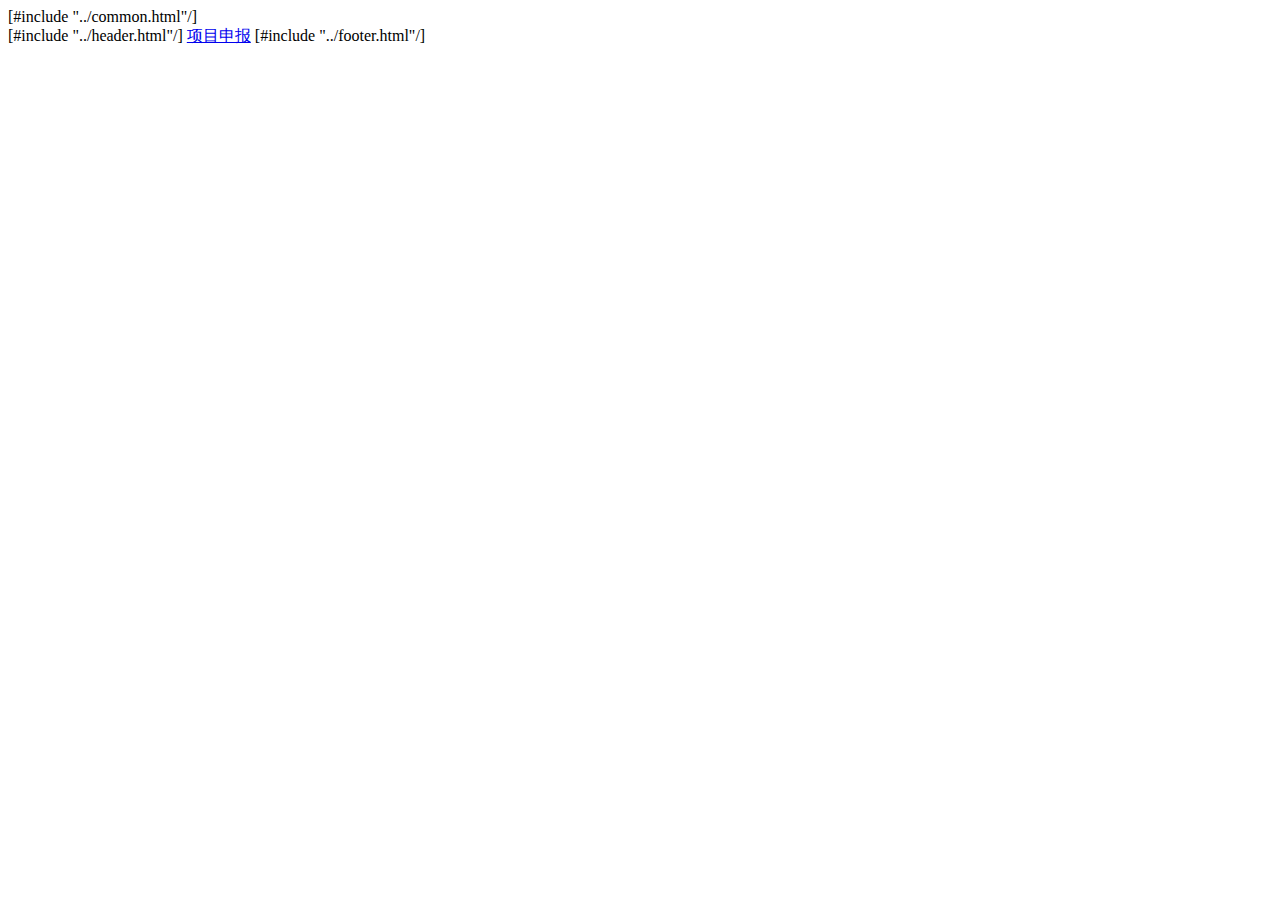
<file: src/main/webapp/front/main/index.html>
<!DOCTYPE html PUBLIC "-//W3C//DTD XHTML 1.0 Transitional//EN" "http://www.w3.org/TR/xhtml1/DTD/xhtml1-transitional.dtd">
<html xmlns="http://www.w3.org/1999/xhtml">
<head>
<meta http-equiv="Content-Type" content="text/html; charset=utf-8" />
<title>用户登录 </title>
[#include "../common.html"/]
</head>

<body>
	<div class="wrap">
	[#include "../header.html"/]
	
	<a href="${base}/main/project_list.jspx">项目申报</a>
	
	[#include "../footer.html"/]
	</div>
</body>
</html>
</file>
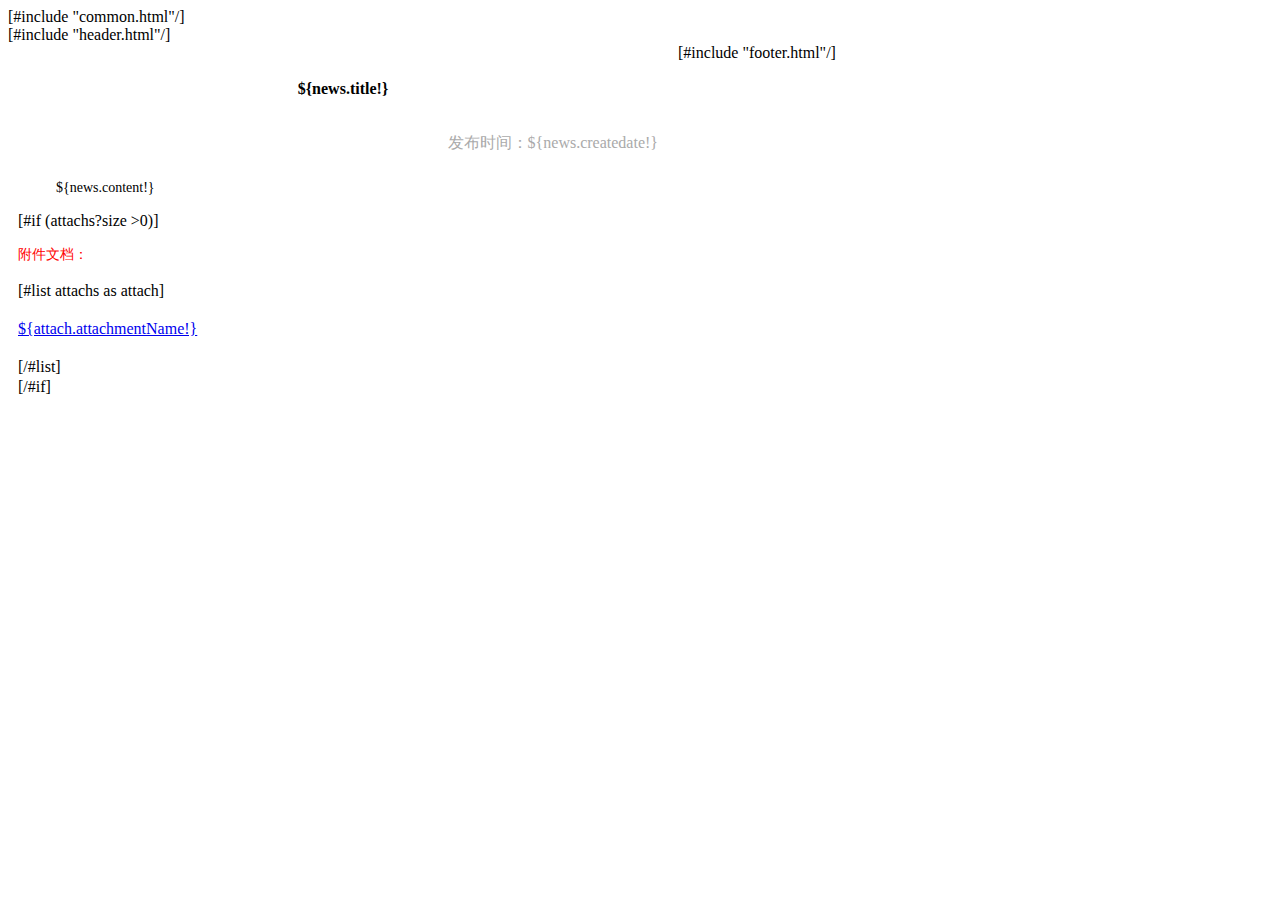
<file: src/main/webapp/front/content.html>
<!DOCTYPE html PUBLIC "-//W3C//DTD XHTML 1.0 Transitional//EN" "http://www.w3.org/TR/xhtml1/DTD/xhtml1-transitional.dtd">
<html xmlns="http://www.w3.org/1999/xhtml">
<head>
<meta http-equiv="Content-Type" content="text/html; charset=utf-8" />
<title>${news.title!}</title>
[#include "common.html"/]
</head>

<body>
	<div class="wrap">
		[#include "header.html"/]
		<div class="f-cb">
		    <div style="float:left;overflow:hidden;width:670px;">
				<div style="padding:10px;">
					<h1 style="text-align:center;font-size:16px;padding:15px;">${news.title!}</h1>
					<div style="text-align:right;color:#AAA;padding:10px;">
						发布时间：${news.createdate!}
					</div>
					<div style="padding:10px;font-size:14px;text-indent:28px;line-height:28px;">
						${news.content!}
					</div>
					[#if (attachs?size >0)]
					<div style="line-height:22px;"> 
						<p style="color:red;font-size:14px;">附件文档：</p>
						[#list attachs as attach]
						<p><a href="${base}/download.do?fileId=${attach.primaryKey}" title="点击下载">${attach.attachmentName!}</a></p>
						[/#list]
					</div>
					[/#if]
				</div>			
		    </div>
		
		    <div style="float:right;overflow:hidden;width:300px;">
		        
		    </div>
		</div>
		[#include "footer.html"/]
	</div>
</body>
</html>
</file>
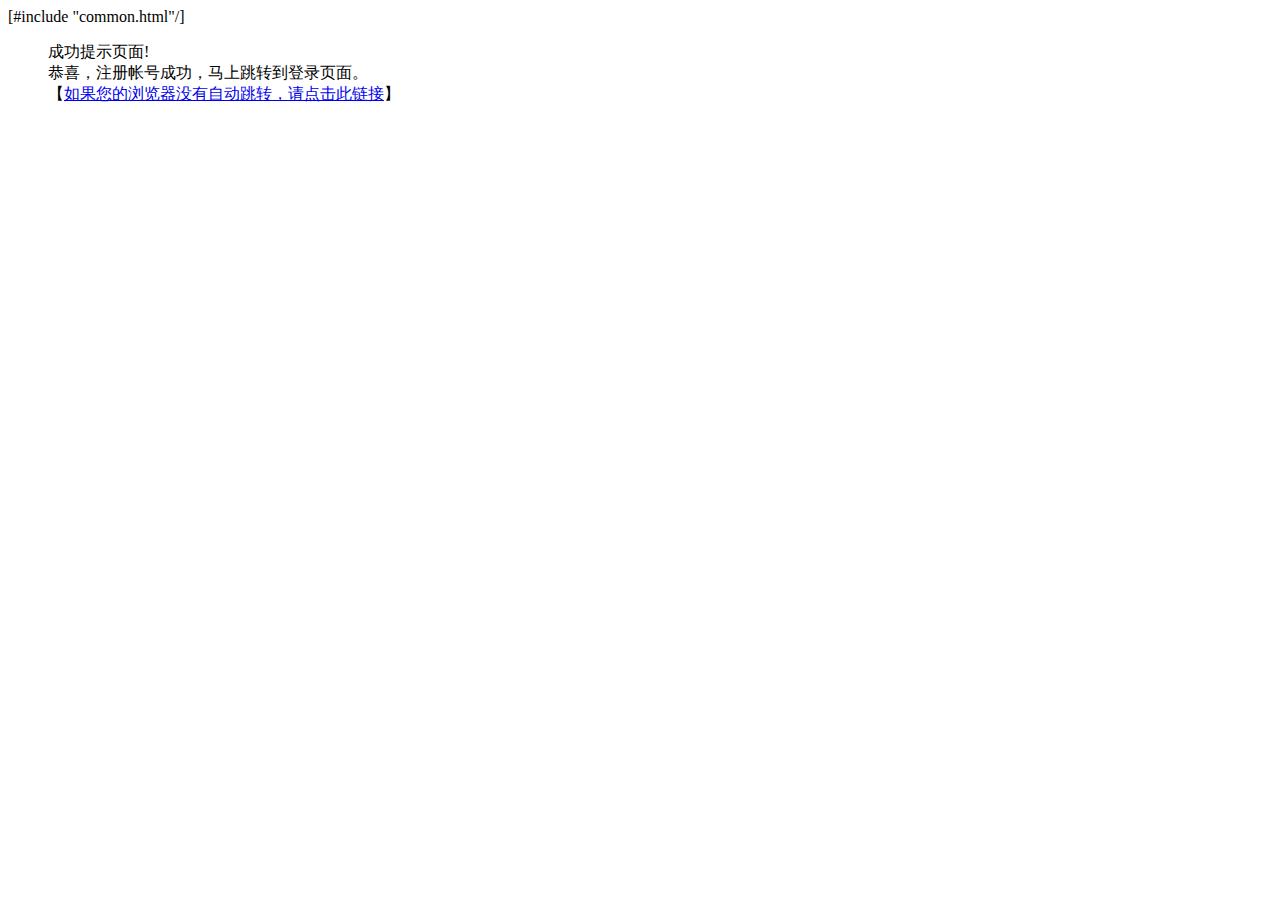
<file: src/main/webapp/front/register_result.html>
<!DOCTYPE html PUBLIC "-//W3C//DTD XHTML 1.0 Transitional//EN" "http://www.w3.org/TR/xhtml1/DTD/xhtml1-transitional.dtd">
<html xmlns="http://www.w3.org/1999/xhtml">
<head>
<title>注册帐号成功</title>
<meta content="text/html; charset=utf-8" http-equiv="Content-Type" />
[#include "common.html"/]
</head>
<body>
<div class="prompt">
  <dl>
    <dt></dt>
    <dd class="msg">成功提示页面!</dd>
    <dd>恭喜，注册帐号成功，马上跳转到登录页面。</dd>
    <dd>
	     <script>setTimeout("window.location.href ='${base}/login.jspx';", 2000);</script>
		【<a href="${base}/login.jspx">如果您的浏览器没有自动跳转，请点击此链接</a>】
    </dd>
  </dl>
</div>
</body>
</html>
</file>
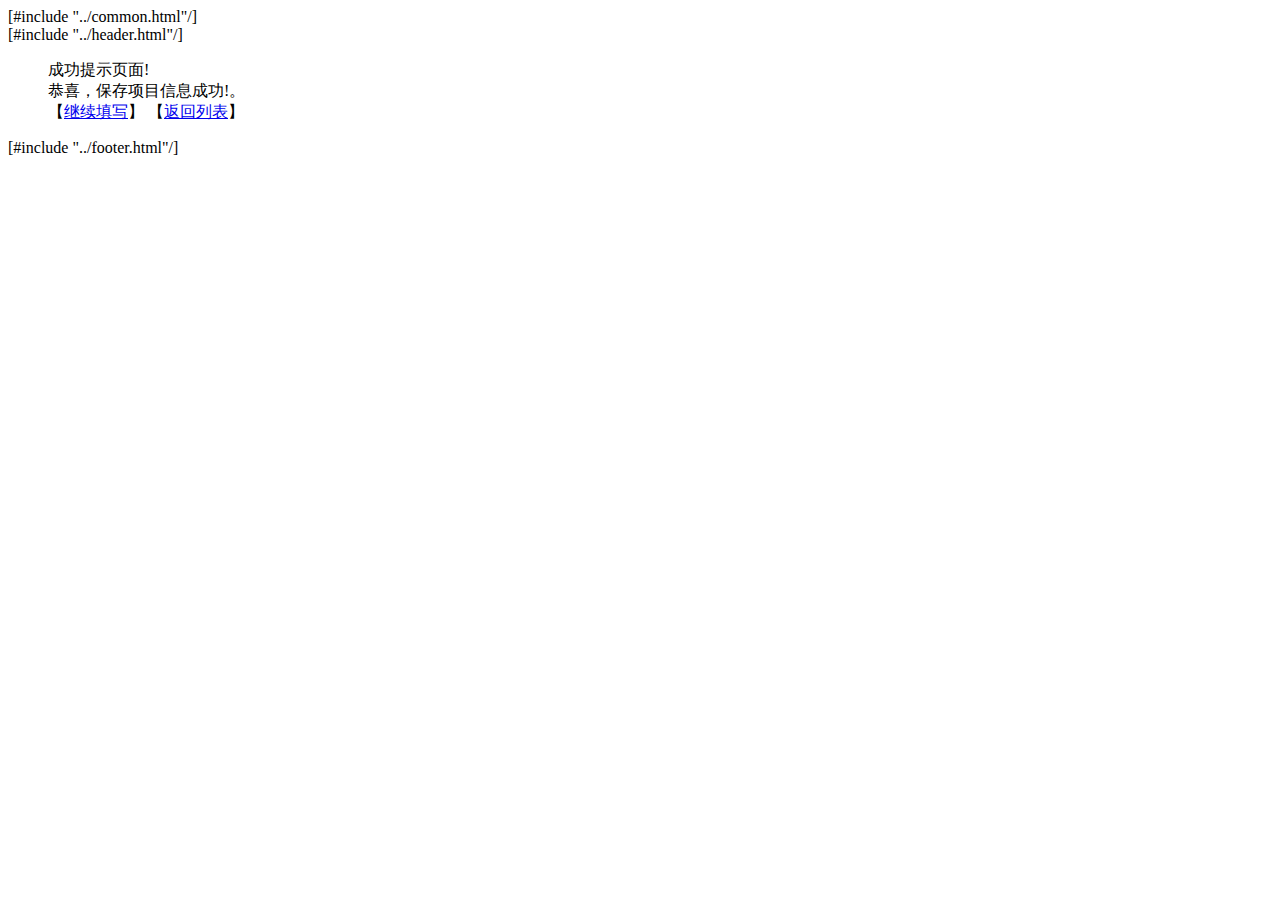
<file: src/main/webapp/front/main/project_result.html>
<!DOCTYPE html PUBLIC "-//W3C//DTD XHTML 1.0 Transitional//EN" "http://www.w3.org/TR/xhtml1/DTD/xhtml1-transitional.dtd">
<html xmlns="http://www.w3.org/1999/xhtml">
<head>
<title>保存项目成功</title>
<meta content="text/html; charset=utf-8" http-equiv="Content-Type" />
[#include "../common.html"/]
</head>
<body>
<div class="wrap">
[#include "../header.html"/]
<div class="prompt">
  <dl>
    <dt></dt>
    <dd class="msg">成功提示页面!</dd>
    <dd>恭喜，保存项目信息成功!。</dd>
    <dd>
		【<a href="${base}/main/project_edit.jspx?id=${project.primaryKey!}">继续填写</a>】
		【<a href="${base}/main/project_list.jspx">返回列表</a>】
    </dd>
  </dl>
</div>
[#include "../footer.html"/]
</div>
</body>
</html>
</file>
